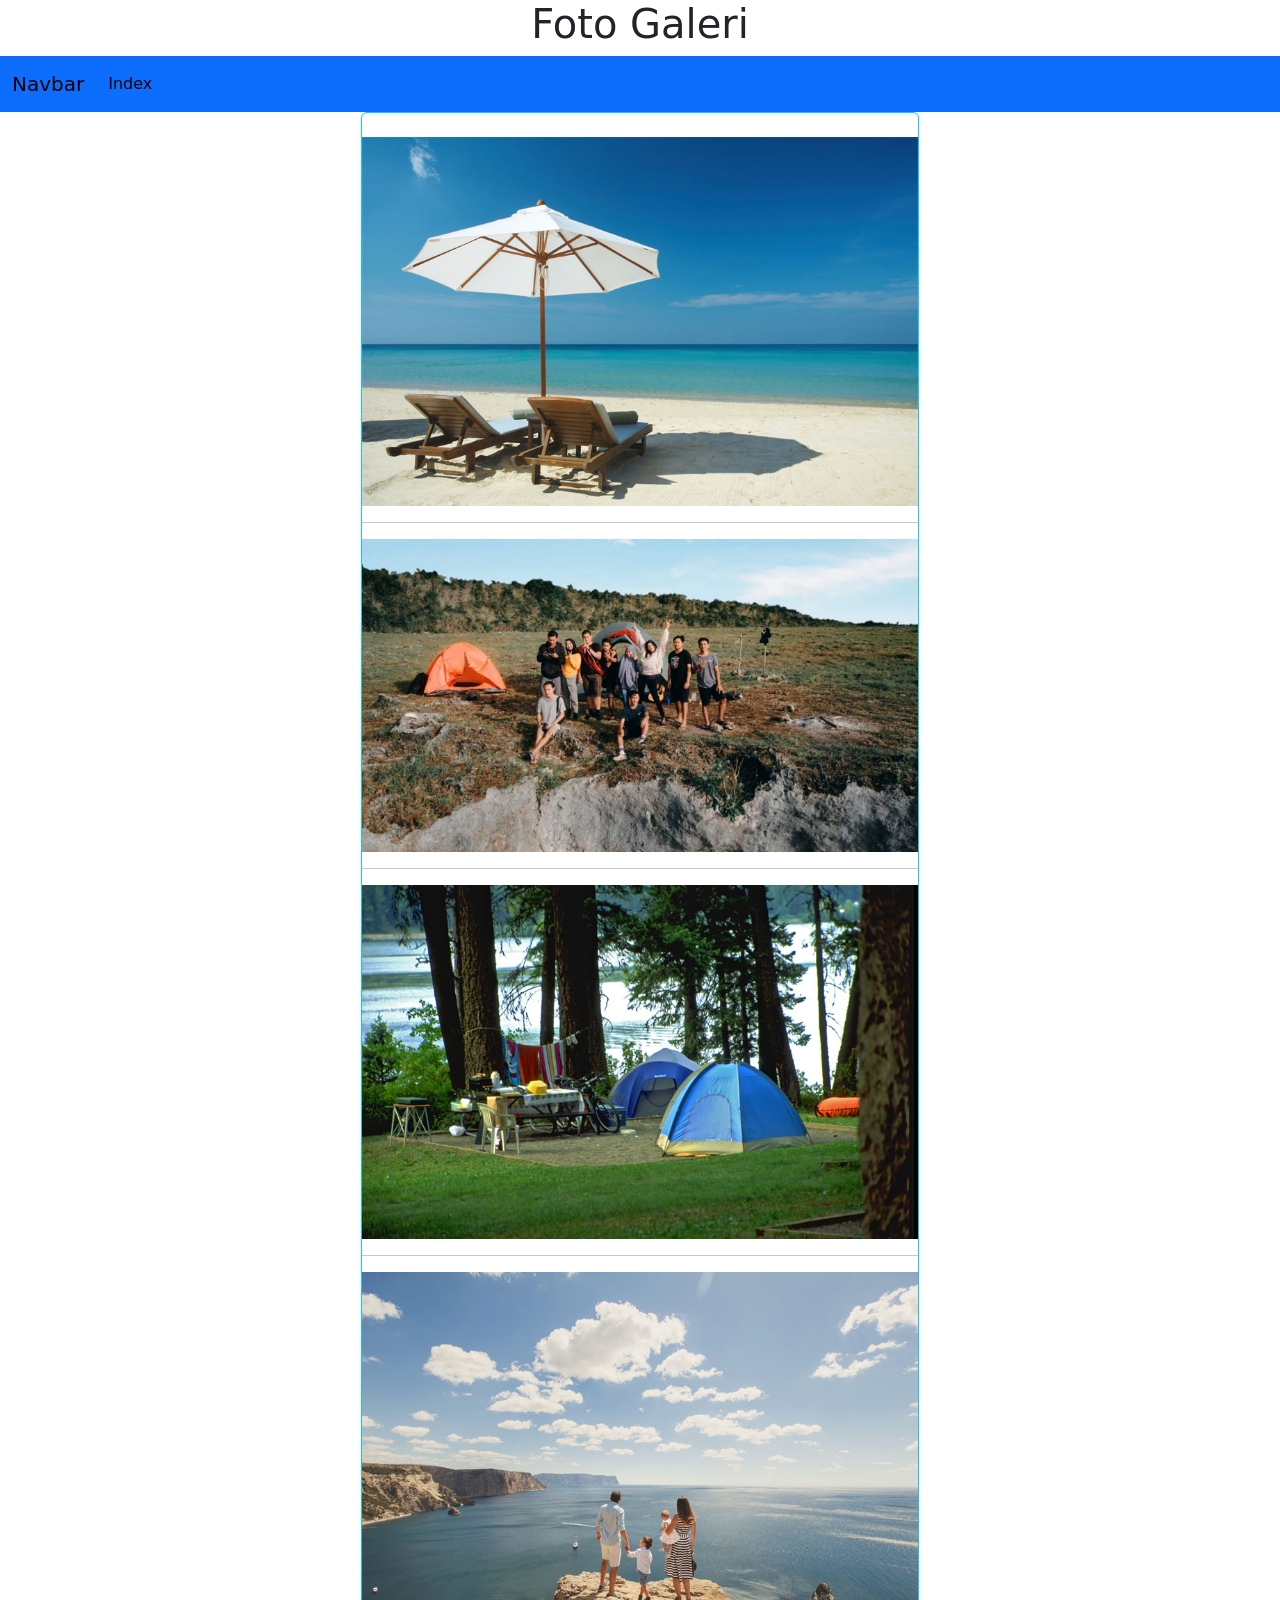
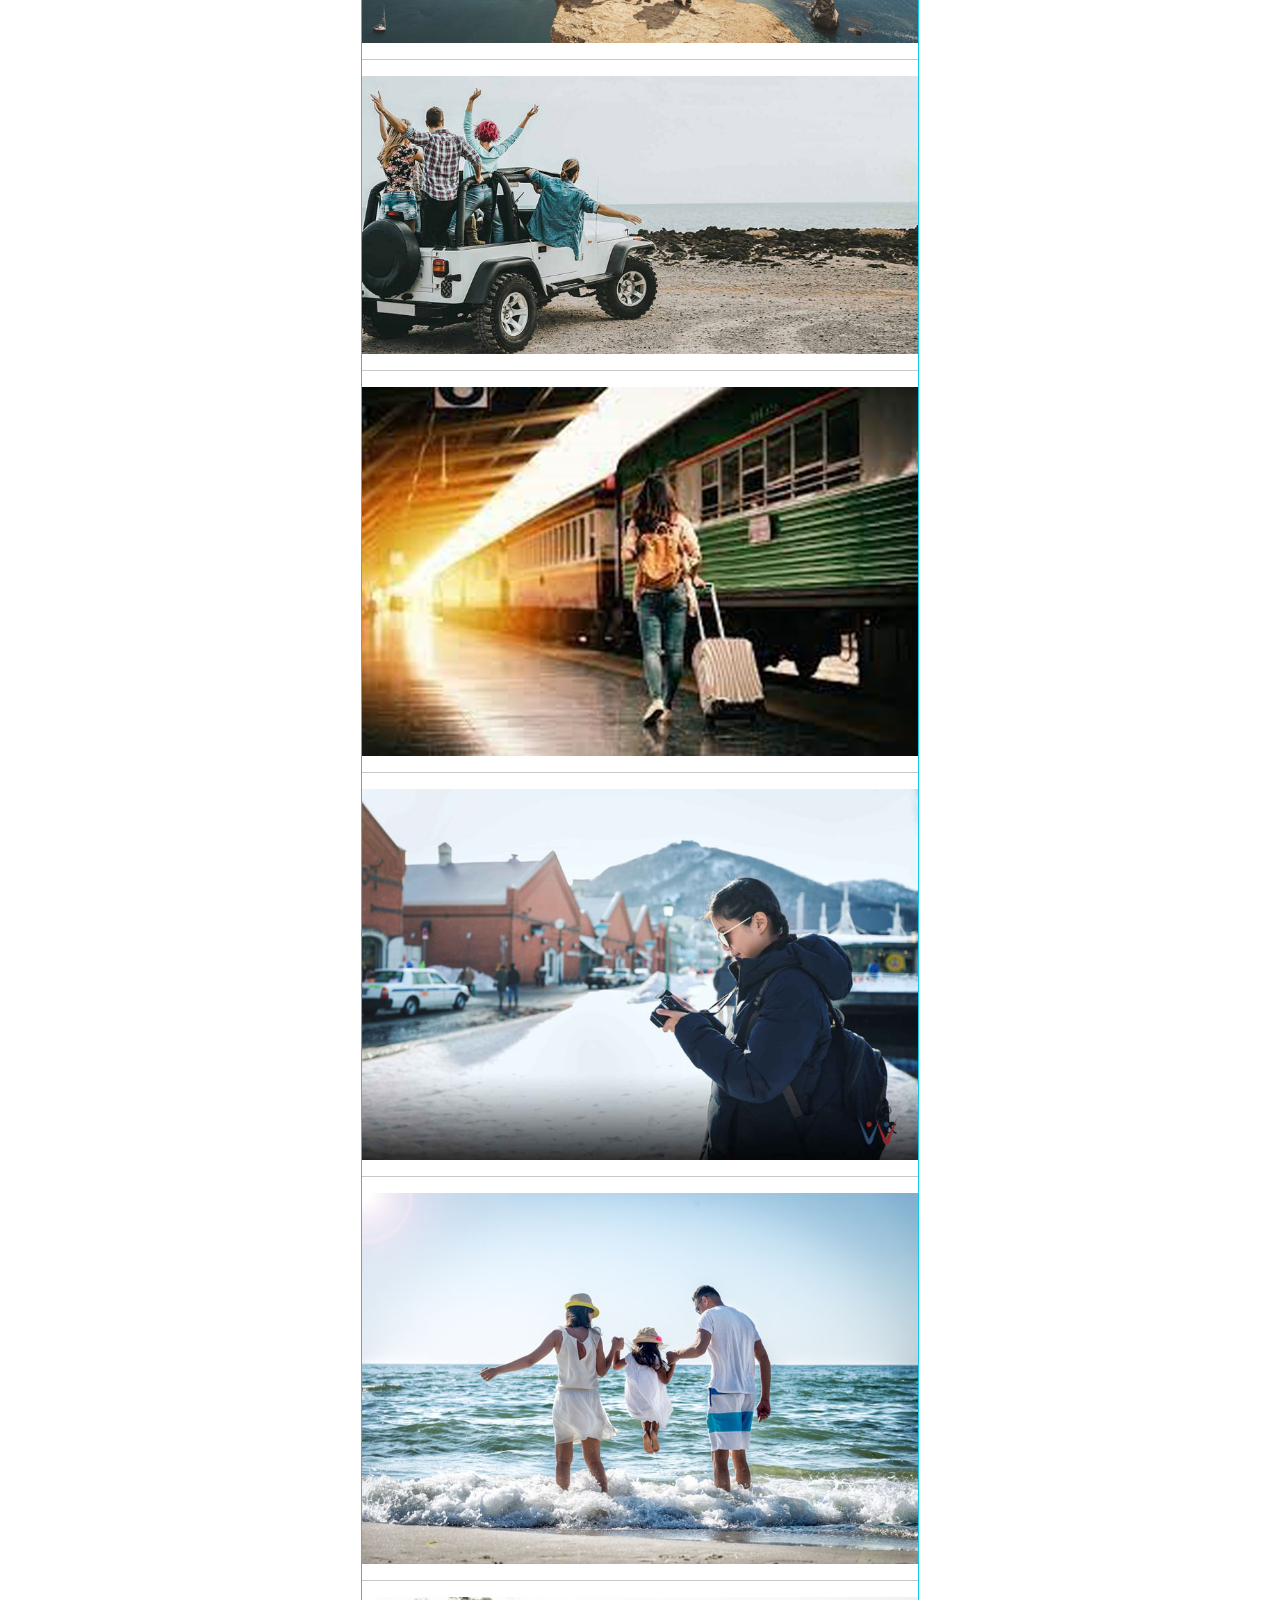
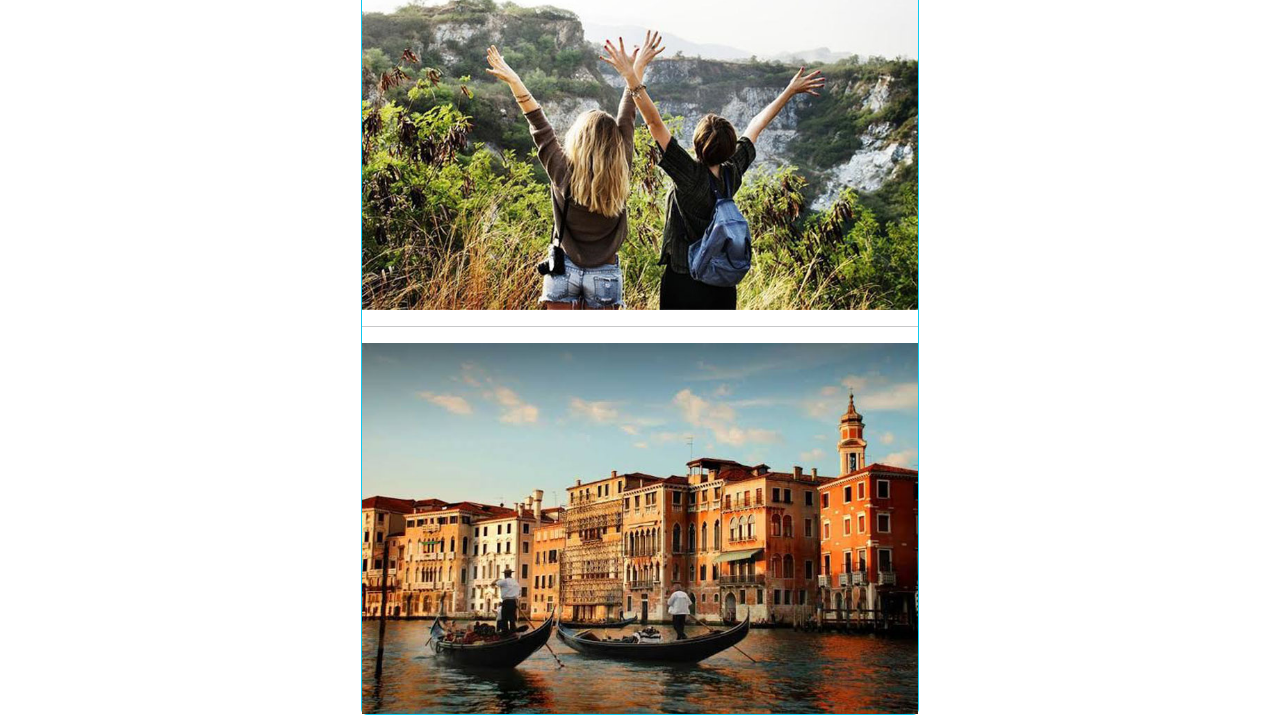
<file: fotogaleri.html>
<html> 
<head> 
	<link href="https://cdn.jsdelivr.net/npm/bootstrap@5.0.1/dist/css/bootstrap.min.css" rel="stylesheet" integrity="sha384-+0n0xVW2eSR5OomGNYDnhzAbDsOXxcvSN1TPprVMTNDbiYZCxYbOOl7+AMvyTG2x" crossorigin="anonymous">
	<meta charset="utf-8"> 
	<meta name="viewport" content="width=device-width, initial-scale=1, shrink-to-fit=no">
<title> Foto Galeri </title>
<h1><center> Foto Galeri </center></h1>
<nav class="navbar navbar-expand-lg navbar-light bg-primary">

  <div class="container-fluid">

    <a class="navbar-brand" href="#">Navbar</a>

    <button class="navbar-toggler" type="button" data-bs-toggle="collapse" data-bs-target="#navbarNav" aria-controls="navbarNav" aria-expanded="false" aria-label="Toggle navigation">

      <span class="navbar-toggler-icon"></span>

    </button>

    <div class="collapse navbar-collapse" id="navbarNav">

      <ul class="navbar-nav">

        <li class="nav-item">

          <a class="nav-link active" aria-current="page" href="index.html">Index</a>
        </li>
      </ul>
    </div>
  </div>
</nav>
</head>
<body>
	<center>
	<div class="container">
		<div class="col-md-6">
      <div class="card border-info">
		<br/>
		<img src="foto galeri\IMG1.jpg" class="img-fluid">
		<hr>
		<img src="foto galeri\IMG2.jpg" class="img-fluid">
		<hr>
		<img src="foto galeri\IMG3.jpg" class="img-fluid">
		<hr>
		<img src="foto galeri\IMG4.jpg" class="img-fluid">
		<hr>
		<img src="foto galeri\IMG5.jpg" class="img-fluid">
		<hr>
		<img src="foto galeri\IMG6.jpg" class="img-fluid">
		<hr>
		<img src="foto galeri\IMG7.jpg" class="img-fluid">
		<hr>
		<img src="foto galeri\IMG8.jpg" class="img-fluid">
		<hr>
		<img src="foto galeri\IMG9.jpg" class="img-fluid">
		<hr>
		<img src="foto galeri\IMG10.jpg" class="img-fluid">
	      					</center>
					</div>
				</div>
			</div>
		</div>
	</div>
</div>
</body>
</html>
</file>
